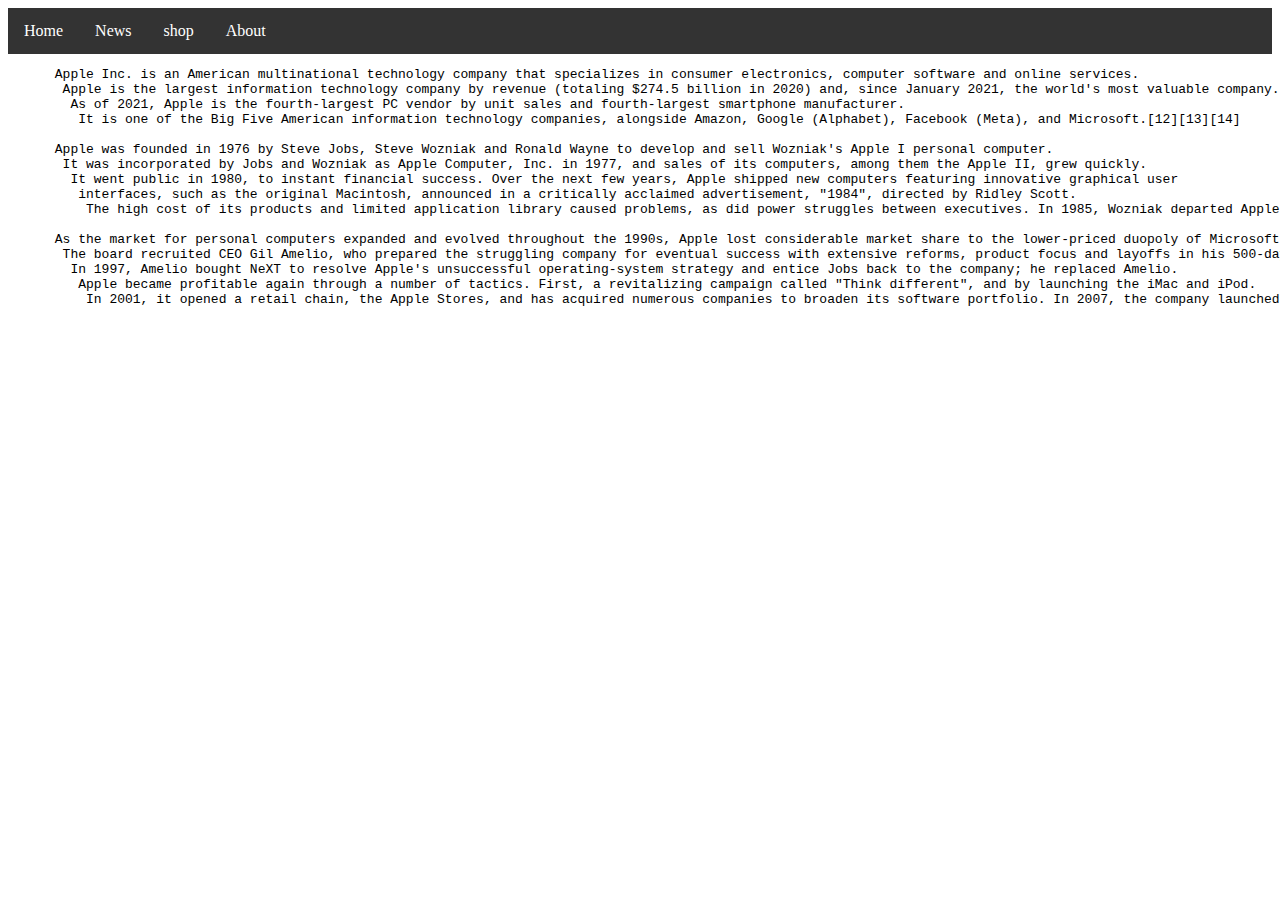
<file: about.html>
<!DOCTYPE html>
<html lang="en">
<head>
    <title>Document</title>
</head>
<body>
    <ul style="  list-style-type: none;
    margin: 0;
    padding: 0;
    overflow: hidden;
    background-color: #333;">
      <li style="float: left;"><a style="  display: block;
        color: white;
        text-align: center;
        padding: 14px 16px;
        text-decoration: none;" class="active" href="index.html">Home</a></li>
      <li style="float: left;"><a style="  display: block;
        color: white;
        text-align: center;
        padding: 14px 16px;
        text-decoration: none;"href="news.html">News</a></li>
      <li style="float: left;"><a 
        style="  display: block;
        color: white;
        text-align: center;
        padding: 14px 16px;
        text-decoration: none;" href="shop.html">shop</a></li>
      <li style="float: left;"><a 
        style="  display: block;
        color: white;
        text-align: center;
        padding: 14px 16px;
        text-decoration: none;"href="about.html">About</a></li>
    </ul>
    <pre>
      Apple Inc. is an American multinational technology company that specializes in consumer electronics, computer software and online services.
       Apple is the largest information technology company by revenue (totaling $274.5 billion in 2020) and, since January 2021, the world's most valuable company.
        As of 2021, Apple is the fourth-largest PC vendor by unit sales and fourth-largest smartphone manufacturer.
         It is one of the Big Five American information technology companies, alongside Amazon, Google (Alphabet), Facebook (Meta), and Microsoft.[12][13][14]

      Apple was founded in 1976 by Steve Jobs, Steve Wozniak and Ronald Wayne to develop and sell Wozniak's Apple I personal computer.
       It was incorporated by Jobs and Wozniak as Apple Computer, Inc. in 1977, and sales of its computers, among them the Apple II, grew quickly.
        It went public in 1980, to instant financial success. Over the next few years, Apple shipped new computers featuring innovative graphical user
         interfaces, such as the original Macintosh, announced in a critically acclaimed advertisement, "1984", directed by Ridley Scott.
          The high cost of its products and limited application library caused problems, as did power struggles between executives. In 1985, Wozniak departed Apple amicably,[15] while Jobs resigned to found NeXT, taking some Apple employees with him.[16]

      As the market for personal computers expanded and evolved throughout the 1990s, Apple lost considerable market share to the lower-priced duopoly of Microsoft Windows on Intel PC clones.
       The board recruited CEO Gil Amelio, who prepared the struggling company for eventual success with extensive reforms, product focus and layoffs in his 500-day tenure.
        In 1997, Amelio bought NeXT to resolve Apple's unsuccessful operating-system strategy and entice Jobs back to the company; he replaced Amelio.
         Apple became profitable again through a number of tactics. First, a revitalizing campaign called "Think different", and by launching the iMac and iPod.
          In 2001, it opened a retail chain, the Apple Stores, and has acquired numerous companies to broaden its software portfolio. In 2007, the company launched the iPhone to critical acclaim and financial success. Jobs resigned in 2011 for health reasons, and died two months later. He was succeeded as CEO by Tim Cook.
    </pre>
</body>
</html>
</file>
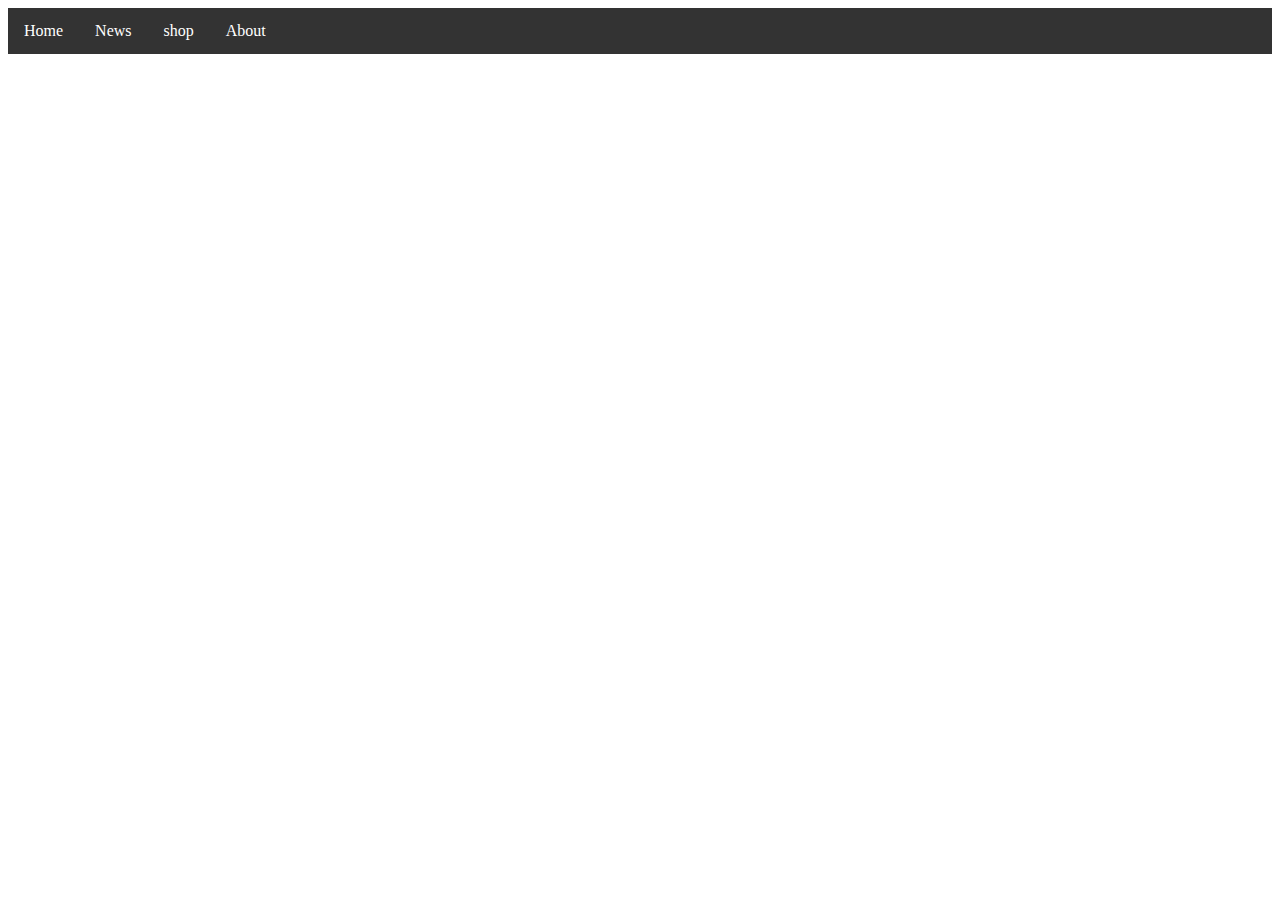
<file: news.html>
<!DOCTYPE html>
<html lang="en">
<head>
    <title>Document</title>
</head>
<body>
    <ul style="  list-style-type: none;
    margin: 0;
    padding: 0;
    overflow: hidden;
    background-color: #333;">
      <li style="float: left;"><a style="  display: block;
        color: white;
        text-align: center;
        padding: 14px 16px;
        text-decoration: none;" class="active" href="index.html">Home</a></li>
      <li style="float: left;"><a style="  display: block;
        color: white;
        text-align: center;
        padding: 14px 16px;
        text-decoration: none;"href="news.html">News</a></li>
      <li style="float: left;"><a 
        style="  display: block;
        color: white;
        text-align: center;
        padding: 14px 16px;
        text-decoration: none;" href="shop.html">shop</a></li>
      <li style="float: left;"><a 
        style="  display: block;
        color: white;
        text-align: center;
        padding: 14px 16px;
        text-decoration: none;"href="about.html">About</a></li>
    </ul>
    
</body>
</html>
</file>
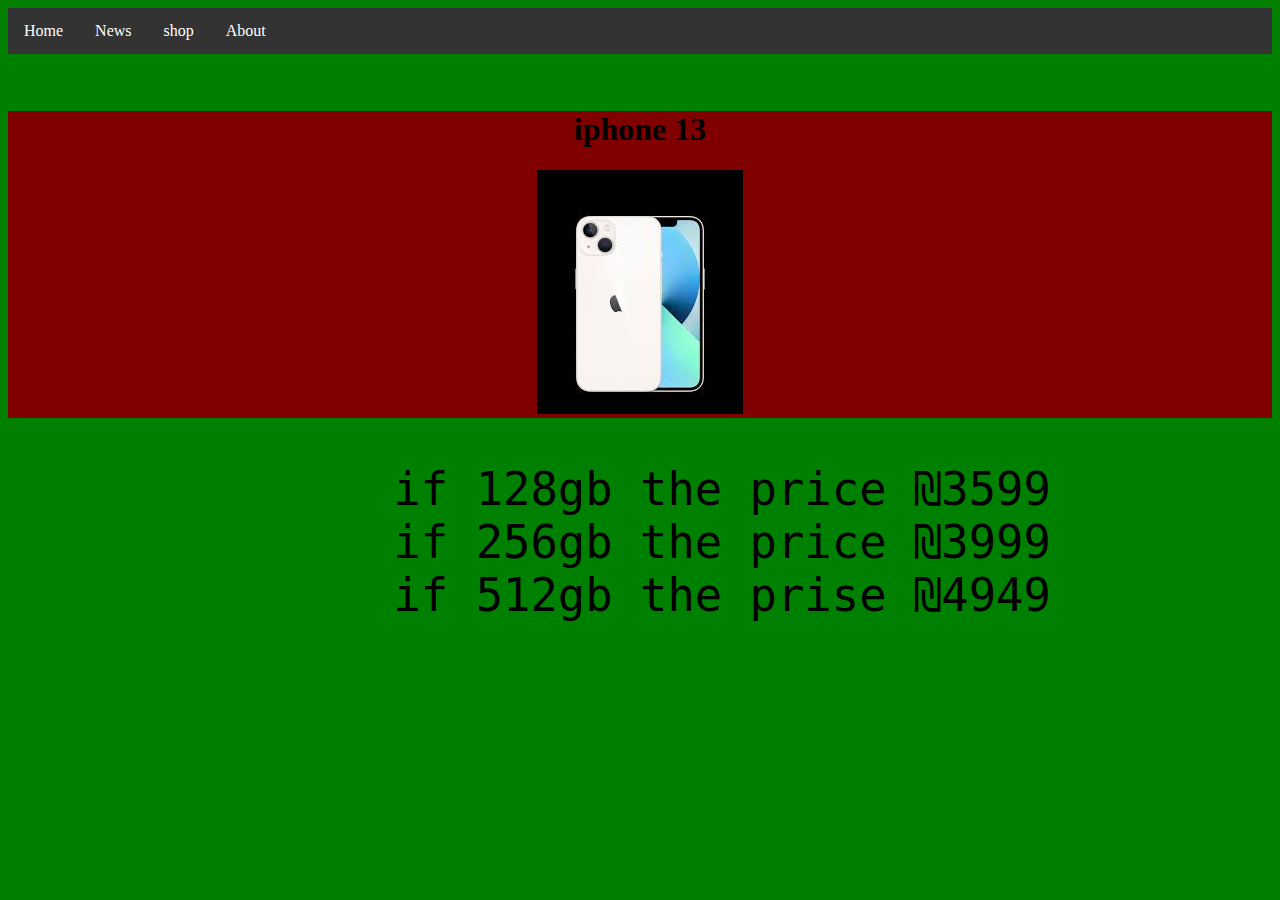
<file: shop.html>
<!DOCTYPE html>
<html lang="en">
  <head>
    <title>Document</title>
    <link rel="stylesheet" href="style.css" />
  </head>
  <body>
    <ul
      style="
        list-style-type: none;
        margin: 0;
        padding: 0;
        overflow: hidden;
        background-color: #333;
      "
    >
      <li style="float: left">
        <a
          style="
            display: block;
            color: white;
            text-align: center;
            padding: 14px 16px;
            text-decoration: none;
          "
          class="active"
          href="index.html"
          >Home</a
        >
      </li>
      <li style="float: left">
        <a
          style="
            display: block;
            color: white;
            text-align: center;
            padding: 14px 16px;
            text-decoration: none;
          "
          href="news.html"
          >News</a
        >
      </li>
      <li style="float: left">
        <a
          style="
            display: block;
            color: white;
            text-align: center;
            padding: 14px 16px;
            text-decoration: none;
          "
          href="shop.html"
          >shop</a
        >
      </li>
      <li style="float: left">
        <a
          style="
            display: block;
            color: white;
            text-align: center;
            padding: 14px 16px;
            text-decoration: none;
          "
          href="about.html"
          >About</a
        >
      </li>
    </ul>
    <br />
    <br />
    <center>
      <div id="shop_iphone13">
        <h1>iphone 13</h1>
        <img
          src="[data-uri]"
        />
      </div>
      <pre id="price_iphone13">
      if 128gb the price ₪3599
      if 256gb the price ₪3999
      if 512gb the prise ₪4949
    </pre
      >
    </center>
  </body>
</html>
</file>
<file: style.css>
#table {
  background-color: yellow;
}
body {
  background-color: green;
  font-family: "Playfair Display", serif;
}
#first {
  background-color: red;
}
#second {
  background-color: green;
}
#first2 {
  background-color: orange;
}
#first3 {
  background-color: rgb(68, 34, 180);
}

#information {
  background-color: blue;
}
#aplle1 {
  background-color: rgb(243, 39, 24);
  font-family: "Anton", sans-serif;
  font-family: "Playfair Display", serif;
}

li a:hover {
  background-color: #111;
}
#shop_iphone13 {
  background-color: maroon;
}
#price_iphone13 {
  font-size: 7ch;
}
</file>
